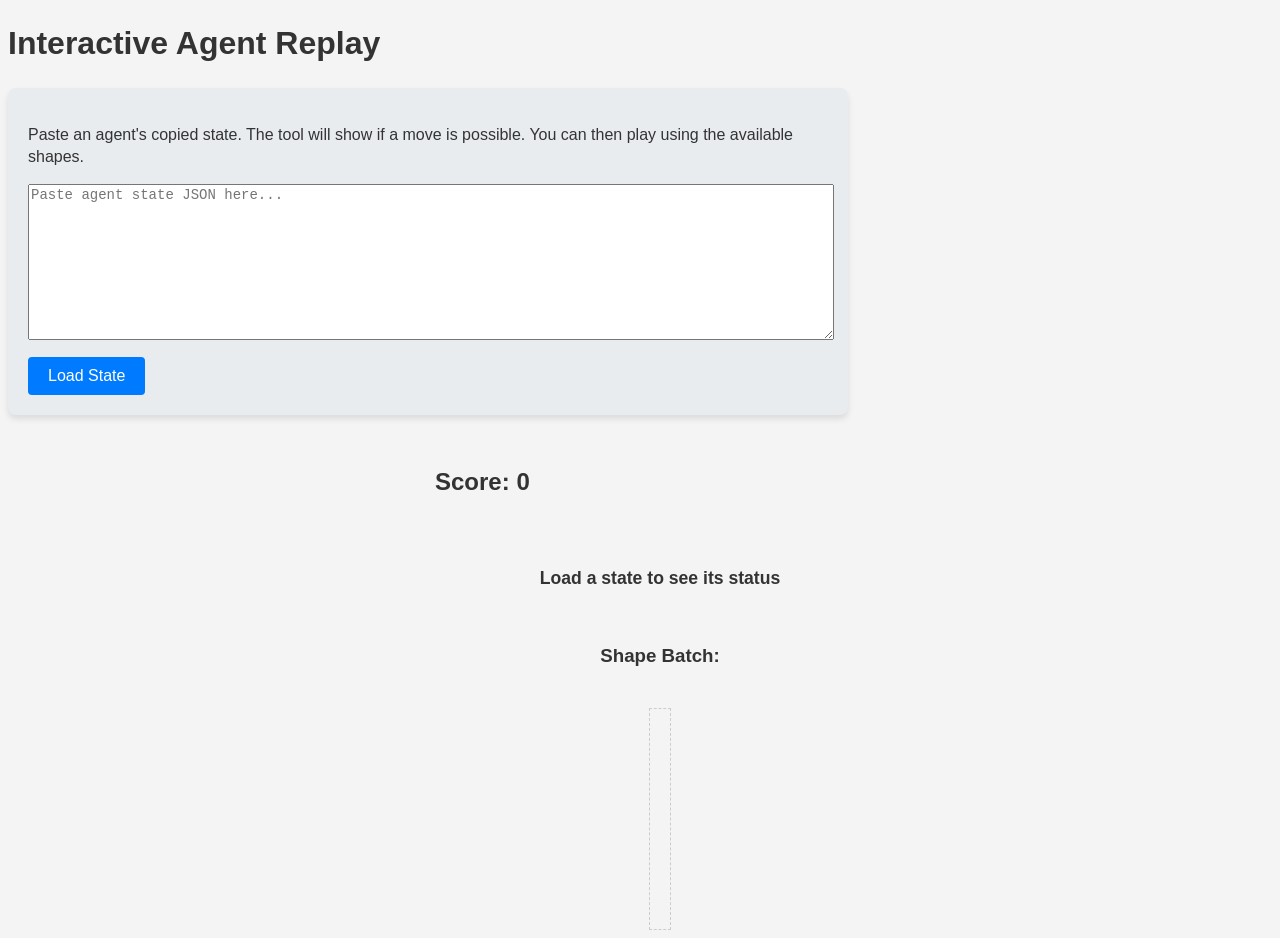
<file: replay/replay.html>
<!DOCTYPE html>
<html lang="en">
  <head>
    <meta charset="UTF-8" />
    <meta name="viewport" content="width=device-width, initial-scale=1.0" />
    <title>Interactive Agent Replay</title>
    <link rel="stylesheet" href="../style.css" />
    <style>
      body { justify-content: flex-start; }
      .replay-controls { width: 100%; max-width: 800px; padding: 20px; background-color: #e9ecef; border-radius: 8px; margin-bottom: 30px; box-shadow: 0 4px 6px rgba(0,0,0,0.1); }
      textarea { width: 100%; min-height: 150px; font-family: monospace; font-size: 14px; margin-bottom: 10px; }
      button { padding: 10px 20px; font-size: 16px; cursor: pointer; border: none; border-radius: 4px; background-color: #007bff; color: white; }
      .replay-wrapper { display: flex; gap: 40px; justify-content: center; align-items: flex-start; }
      #shapes-container { min-height: 200px; border: 1px dashed #ccc; padding: 10px; }
      #replay-status { font-size: 1.1em; font-weight: bold; padding: 12px; border-radius: 5px; margin-top: 15px; text-align: center; border: 1px solid transparent; }
      #replay-status.possible { background-color: #d4edda; color: #155724; border-color: #c3e6cb; }
      #replay-status.gameover { background-color: #f8d7da; color: #721c24; border-color: #f5c6cb; }
    </style>
  </head>
  <body>
    <h1>Interactive Agent Replay</h1>
    <div class="replay-controls">
      <p>Paste an agent's copied state. The tool will show if a move is possible. You can then play using the available shapes.</p>
      <textarea id="state-json-input" placeholder="Paste agent state JSON here..."></textarea>
      <button id="load-state-btn">Load State</button>
    </div>
    <div class="replay-wrapper">
      <div id="game-board" class="grid-8x8"></div>
      <div class="right-panel">
         <div class="score-container"><h2>Score: <span id="score">0</span></h2></div>
         <div id="replay-status">Load a state to see its status</div>
         <h3>Shape Batch:</h3>
         <div id="shapes-container"></div>
      </div>
    </div>
    <script type="module" src="replay.js"></script>
  </body>
</html>
</file>
<file: style.css>
/* =================================
   Global and Page Layout Styles
   ================================= */
body {
  font-family: "Segoe UI", Tahoma, Geneva, Verdana, sans-serif;
  background-color: #f4f4f4;
  color: #333;
  line-height: 1.4;
}
.hidden {
  display: none !important;
}

/* =====/* 3D Effect for Carousel Shape Pieces */
.carousel-shape-cell[style*="background-color"]:not(
    [style*="transparent"]
  )::before {
  content: "";
  position: absolute;
  top: 0;
  left: 0;
  right: 0;
  bottom: 0;
  background: linear-gradient(
    135deg,
    rgba(255, 255, 255, 0.6) 0%,
    rgba(255, 255, 255, 0.2) 25%,
    rgba(0, 0, 0, 0.1) 75%,
    rgba(0, 0, 0, 0.3) 100%
  );
  border-radius: inherit;
}

/* Shape Preview Styles for Carousel */
.shapes-carousel-wrapper {
  position: relative;
  overflow: hidden;
  border-radius: 8px;
}

.shapes-carousel-scroll {
  display: flex;
  gap: 1rem;
  overflow-x: auto;
  padding: 1rem 0;
  scroll-behavior: smooth;
  -webkit-overflow-scrolling: touch;
  /* Hide scrollbar */
  scrollbar-width: none; /* Firefox */
  -ms-overflow-style: none; /* IE and Edge */
}

.shapes-carousel-scroll::-webkit-scrollbar {
  display: none; /* Chrome, Safari, Opera */
}

.shape-preview {
  min-width: 80px;
  display: flex;
  flex-direction: column;
  align-items: center;
  gap: 0.5rem;
  padding: 0.75rem;
  background: white;
  border-radius: 8px;
  box-shadow: 0 2px 4px rgba(0, 0, 0, 0.1);
  transition: all 0.3s ease;
  animation: shapeFloat 3s ease-in-out infinite;
  animation-delay: calc(var(--shape-index, 0) * 0.1s);
}

.shape-preview:hover {
  transform: translateY(-4px) scale(1.05);
  box-shadow: 0 8px 16px rgba(0, 0, 0, 0.2);
}

/* Carousel shape squares */
#shapes-carousel .shape-grid {
  display: grid;
  gap: 1px;
}

#shapes-carousel .shape-grid > div {
  border-radius: 1px;
}

/* Ensure shape names wrap properly */
#shapes-carousel .text-center {
  word-wrap: break-word;
  overflow-wrap: break-word;
  hyphens: auto;
}

/* Shape Labels Caption */
.shape-labels-caption {
  text-align: center;
  margin-top: 1rem;
  padding-top: 0.75rem;
  border-top: 1px solid #e5e7eb;
}

.shape-label {
  display: inline-flex;
  align-items: center;
  gap: 0.25rem;
  margin: 0 0.5rem 0.25rem 0;
  font-size: 0.75rem;
  font-weight: 500;
  color: #6b7280;
}

.shape-label-color {
  width: 8px;
  height: 8px;
  border-radius: 50%;
  flex-shrink: 0;
}

/* =================================
   Fluid Connected Design - Simple & Clean
   ================================= */

.fluid-container {
  position: relative;
  width: 100%;
  background: linear-gradient(135deg, #1e293b 0%, #334155 100%);
  border-radius: 20px;
  border: 2px solid #475569;
  box-shadow: 0 8px 32px rgba(0, 0, 0, 0.3);
  overflow: hidden;
}

.fluid-section {
  position: relative;
  background: transparent;
  border: none;
  box-shadow: none;
}

/* Game Board Section */
.game-board-fluid {
  padding: 2rem 1.5rem 1rem 1.5rem;
  display: flex;
  justify-content: center;
  align-items: center;
  position: relative;
}

/* Simple connecting waist */
.game-board-fluid::after {
  content: "";
  position: absolute;
  bottom: -10px;
  left: 50%;
  transform: translateX(-50%);
  width: 70%;
  height: 20px;
  background: inherit;
  border-radius: 0 0 50px 50px;
  z-index: 1;
}

/* Control Panel Section */
.control-panel-fluid {
  padding: 1rem 1.5rem 2rem 1.5rem;
  position: relative;
  margin-top: -10px;
}

/* Simple connecting neck */
.control-panel-fluid::before {
  content: "";
  position: absolute;
  top: -10px;
  left: 50%;
  transform: translateX(-50%);
  width: 70%;
  height: 20px;
  background: inherit;
  border-radius: 50px 50px 0 0;
  z-index: 1;
}

/* Enhanced Game Board */
.fluid-section .game-board {
  border-radius: 12px;
  background: #0f172a;
  border: 2px solid #334155;
  box-shadow: inset 0 2px 8px rgba(0, 0, 0, 0.4), 0 4px 16px rgba(0, 0, 0, 0.3);
}

.fluid-section .game-board .cell {
  background: #1e293b;
  border: 1px solid #334155;
}

.fluid-section .game-board .cell.filled {
  background: #3b82f6;
  border-color: #60a5fa;
  box-shadow: 0 0 8px rgba(59, 130, 246, 0.3);
}

/* =================================
   Main Layout Containers
   ================================= */

/* Used by player.html */
.game-container {
  display: flex;
  flex-wrap: wrap;
  justify-content: center;
  gap: 40px;
  margin-top: 20px;
  position: relative;
}
/* Used by ai_trainer.html */
.trainer-content {
  display: flex;
  flex-direction: column;
  align-items: center;
  width: 100%;
  max-width: 1400px;
  padding: 20px;
  box-sizing: border-box;
}

/* =================================
   AI Trainer Page Specific Layout
   ================================= */
.top-section {
  display: flex;
  flex-wrap: wrap;
  justify-content: center;
  gap: 40px;
  width: 100%;
  margin-bottom: 40px;
}
.data-panel {
  display: flex;
  flex-direction: column;
  gap: 20px;
  min-width: 450px;
  flex-grow: 1;
}
#agents-container {
  width: 100%;
  padding: 20px;
  box-sizing: border-box;
  background-color: #e9e9e9;
  border-radius: 8px;
  margin-bottom: 20px;
}
#agents-container h3 {
  text-align: center;
  margin-top: 0;
}
#agents-list {
  display: flex;
  flex-wrap: wrap;
  gap: 10px;
  justify-content: center;
}

/* =================================
   Player Page Right Panel
   ================================= */
.right-panel {
  display: flex;
  flex-direction: column;
  align-items: center;
  gap: 20px;
  width: 450px;
}
#player-view {
  display: flex;
  flex-direction: column;
  align-items: center;
  gap: 20px;
  width: 100%;
}
.score-container,
.hint-container,
#model-loader-container,
#model-output-container,
#highscore-container,
.chart-container,
.mode-switch {
  width: 100%;
  box-sizing: border-box;
}

/* =================================
   Shared Components (Board, Cells, Shapes, etc.)
   ================================= */
.game-board {
  display: grid;
  border: 3px solid #333;
  background-color: #fff;
  width: fit-content;
  height: fit-content;
}

.grid-8x8 {
  grid-template-columns: repeat(8, 50px);
  grid-template-rows: repeat(8, 50px);
}

.cell {
  width: 50px;
  height: 50px;
  border: 1px solid #e0e0e0;
  box-sizing: border-box;
  background-color: #fff;
  position: relative;
}

.cell.occupied {
  border: 1px solid rgba(0, 0, 0, 0.2);
}

/* 3D Effect for Main Board Pieces */
.cell.occupied::before {
  content: "";
  position: absolute;
  top: 0;
  left: 0;
  right: 0;
  bottom: 0;
  background: linear-gradient(
    135deg,
    rgba(255, 255, 255, 0.6) 0%,
    rgba(255, 255, 255, 0.2) 25%,
    rgba(0, 0, 0, 0.1) 75%,
    rgba(0, 0, 0, 0.3) 100%
  );
  pointer-events: none;
}

.cell.preview {
  opacity: 0.6;
}

#shapes-container {
  display: flex;
  flex-direction: column;
  align-items: center;
  gap: 20px;
  min-height: 250px;
}

.shape {
  display: grid;
  cursor: grab;
  border: 2px solid #333;
  width: fit-content;
  transition: all 0.2s ease-in-out;
  background-color: #fff;
  border-radius: 2px;
}

.shape.dragging {
  opacity: 0.5;
  cursor: grabbing;
}

.shape-cell {
  width: 30px;
  height: 30px;
  box-sizing: border-box;
  border: none;
  position: relative;
}

.shape-cell[style*="background-color"]:not([style*="transparent"]) {
  border: 1px solid rgba(0, 0, 0, 0.2);
}

/* 3D Effect for Shape Pieces */
.shape-cell[style*="background-color"]:not([style*="transparent"])::before {
  content: "";
  position: absolute;
  top: 0;
  left: 0;
  right: 0;
  bottom: 0;
  background: linear-gradient(
    135deg,
    rgba(255, 255, 255, 0.6) 0%,
    rgba(255, 255, 255, 0.2) 25%,
    rgba(0, 0, 0, 0.1) 75%,
    rgba(0, 0, 0, 0.3) 100%
  );
  pointer-events: none;
}

/* =================================
   Modals, Buttons, and AI Stats
   ================================= */
#game-over-overlay {
  position: absolute;
  top: 0;
  left: 0;
  right: 0;
  bottom: 0;
  background-color: rgba(0, 0, 0, 0.75);
  color: white;
  display: flex;
  flex-direction: column;
  justify-content: center;
  align-items: center;
  font-size: 48px;
  font-weight: bold;
  text-align: center;
  z-index: 100;
}
#game-over-overlay.hidden {
  display: none;
}
#final-score {
  font-size: 32px;
  margin-top: 20px;
}
#game-over-overlay #reset-button {
  margin-top: 30px;
  padding: 15px 30px;
  font-size: 20px;
  font-weight: bold;
  color: white;
  background-color: #e74c3c;
  border: none;
  border-radius: 8px;
  cursor: pointer;
  transition: transform 0.2s ease;
}
#game-over-overlay #reset-button:hover {
  background-color: #c0392b;
  transform: scale(1.05);
}

#ai-stats {
  display: flex;
  gap: 20px;
  font-size: 1.2em;
  background-color: #eee;
  padding: 10px;
  border-radius: 5px;
  margin-bottom: 20px;
}
.mode-switch {
  display: flex;
  width: 100%;
}
.mode-switch button,
.mode-switch a {
  width: 50%;
  text-decoration: none;
}
.mode-switch a button {
  width: 100%;
}
.mode-switch button {
  padding: 10px;
  border: 1px solid #ccc;
  background-color: #f0f0f0;
  cursor: pointer;
}
.mode-switch button.active {
  background-color: #3498db;
  color: white;
  border-color: #2980b9;
}

/* =================================
   Component-Specific Styles
   ================================= */
/* =================================
   Compact High Score List
   ================================= */
#highscore-list {
  list-style-type: none;
  padding: 0;
  margin: 0;
}
#highscore-list li {
  background: #f8fafc;
  border: 1px solid #e2e8f0;
  border-radius: 0.375rem;
  padding: 0.5rem 0.75rem;
  margin-bottom: 0.5rem;
  display: flex;
  justify-content: space-between;
  align-items: center;
  font-size: 0.875rem;
  font-weight: 500;
}
#highscore-list li:first-child {
  background: linear-gradient(135deg, #fef3c7 0%, #fbbf24 100%);
  border-color: #f59e0b;
  font-weight: 700;
  box-shadow: 0 1px 3px rgba(245, 158, 11, 0.2);
}
#highscore-list li:nth-child(2) {
  background: linear-gradient(135deg, #f1f5f9 0%, #cbd5e1 100%);
  border-color: #94a3b8;
  font-weight: 600;
}
#highscore-list li:nth-child(3) {
  background: linear-gradient(135deg, #fed7aa 0%, #fb923c 100%);
  border-color: #ea580c;
  font-weight: 600;
}

/* =================================
   Shapes Carousel
   ================================= */
#shapes-carousel {
  scroll-behavior: smooth;
  -webkit-overflow-scrolling: touch;
}

.carousel-shape {
  display: grid;
  border: 2px solid #333;
  background-color: #fff;
  border-radius: 4px;
  padding: 8px;
  flex-shrink: 0;
  transition: transform 0.2s ease, box-shadow 0.2s ease;
  animation: float 3s ease-in-out infinite;
}

.carousel-shape:hover {
  transform: scale(1.05);
  box-shadow: 0 4px 12px rgba(0, 0, 0, 0.15);
}

.carousel-shape-cell {
  width: 20px;
  height: 20px;
  border: none;
  box-sizing: border-box;
  position: relative;
}

.carousel-shape-cell[style*="background-color"]:not([style*="transparent"]) {
  border: 1px solid rgba(0, 0, 0, 0.2);
}

/* 3D Effect for Carousel Shape Pieces */
.carousel-shape-cell[style*="background-color"]:not(
    [style*="transparent"]
  )::before {
  content: "";
  position: absolute;
  top: 0;
  left: 0;
  right: 0;
  bottom: 0;
  background: linear-gradient(
    135deg,
    rgba(255, 255, 255, 0.6) 0%,
    rgba(255, 255, 255, 0.2) 25%,
    rgba(0, 0, 0, 0.1) 75%,
    rgba(0, 0, 0, 0.3) 100%
  );
  pointer-events: none;
}

/* Floating animation for carousel shapes */
@keyframes float {
  0%,
  100% {
    transform: translateY(0px);
  }
  50% {
    transform: translateY(-3px);
  }
}

.carousel-shape:nth-child(even) {
  animation-delay: 1.5s;
}

.carousel-shape:nth-child(3n) {
  animation-delay: 0.5s;
}

/* Custom scrollbar styling */
.scrollbar-thin {
  scrollbar-width: thin;
}

.scrollbar-thumb-gray-400::-webkit-scrollbar-thumb {
  background-color: #9ca3af;
  border-radius: 6px;
}

.scrollbar-track-gray-200::-webkit-scrollbar-track {
  background-color: #e5e7eb;
}

.scrollbar-thin::-webkit-scrollbar {
  height: 8px;
}

/* =================================
   Clean Minimal Agent Cards
   ================================= */
.agent-card {
  background-color: white;
  border: 1px solid #e5e7eb;
  border-radius: 0.5rem;
  padding: 0.5rem; /* Reduced padding */
  width: 140px;
  height: 180px; /* Reduced height */
  text-align: center;
  display: flex;
  flex-direction: column;
  gap: 4px; /* Reduced gap */
  font-size: 0.8rem;
  transition: all 0.15s ease;
}
.agent-card.active {
  background-color: #f0fdf4;
  border-color: #22c55e;
  border-width: 2px;
  box-shadow: 0 2px 8px rgba(34, 197, 94, 0.2);
}
.agent-card.done {
  background-color: #fef2f2;
  border-color: #ef4444;
  opacity: 0.8;
}

/* Agent Header - Top row with ID and Copy button */
.agent-header {
  display: flex;
  justify-content: space-between;
  align-items: center;
  font-size: 0.75rem;
  margin-bottom: 6px;
}
.agent-id {
  font-weight: bold;
  color: #374151;
  font-size: 0.8rem;
}

/* Agent Info Row - 2 columns for shapes and score */
.agent-info-row {
  display: grid;
  grid-template-columns: 1fr auto;
  gap: 6px;
  align-items: center;
  margin-bottom: 6px;
}

.agent-score {
  font-weight: bold;
  padding: 4px 8px;
  border-radius: 4px;
  border: 1px solid;
  font-size: 0.8rem;
  white-space: nowrap;
}

/* Agent Mini Board - Match Live Preview Styling */
.agent-mini-board {
  display: grid;
  border: 2px solid #333;
  background-color: #fff;
  width: fit-content;
  height: fit-content;
  margin: 4px auto;
  border-radius: 2px;
  grid-template-columns: repeat(8, 10px);
  grid-template-rows: repeat(8, 10px);
  flex-shrink: 0; /* Prevent shrinking */
}
.agent-mini-board-cell {
  width: 10px;
  height: 10px;
  background-color: #fff;
  border: 1px solid #e0e0e0;
  box-sizing: border-box;
}
.agent-mini-board-cell.occupied {
  border: 1px solid rgba(0, 0, 0, 0.2);
  position: relative;
}

/* 3D Effect for Pieces */
.agent-mini-board-cell.occupied::before {
  content: "";
  position: absolute;
  top: 0;
  left: 0;
  right: 0;
  bottom: 0;
  background: linear-gradient(
    135deg,
    rgba(255, 255, 255, 0.6) 0%,
    rgba(255, 255, 255, 0.2) 25%,
    rgba(0, 0, 0, 0.1) 75%,
    rgba(0, 0, 0, 0.3) 100%
  );
  border-radius: 1px;
}

/* Shape Batch Container - Fixed height */
.agent-batch-container {
  background-color: #f8fafc;
  border: 1px solid #e2e8f0;
  border-radius: 0.25rem;
  display: flex;
  justify-content: center;
  align-items: center;
  height: 28px; /* Reduced height */
  padding: 2px;
  gap: 2px;
  flex-wrap: nowrap;
  overflow: hidden; /* Hide overflow if shapes are too tall */
  flex-shrink: 0; /* Prevent shrinking */
}

/* Agent Mini Shapes */
.agent-mini-shape {
  display: grid;
  gap: 0;
  max-height: 20px; /* Reduced max height */
  overflow: hidden;
}
.agent-mini-shape-cell {
  width: 3px; /* Even smaller to fit more shapes */
  height: 3px;
  border: none;
  box-sizing: border-box;
  position: relative;
}
.agent-mini-shape-cell[style*="background-color"]:not([style*="transparent"]) {
  border: 1px solid rgba(0, 0, 0, 0.2);
}

/* 3D Effect for Mini Shape Pieces */
.agent-mini-shape-cell[style*="background-color"]:not(
    [style*="transparent"]
  )::before {
  content: "";
  position: absolute;
  top: 0;
  left: 0;
  right: 0;
  bottom: 0;
  background: linear-gradient(
    135deg,
    rgba(255, 255, 255, 0.7) 0%,
    rgba(255, 255, 255, 0.3) 25%,
    rgba(0, 0, 0, 0.1) 75%,
    rgba(0, 0, 0, 0.4) 100%
  );
  border-radius: 1px;
  pointer-events: none;
}

.agent-copy-btn {
  background-color: #6366f1;
  color: white;
  font-size: 7px;
  padding: 0.125rem 0.25rem;
  border-radius: 0.25rem;
  cursor: pointer;
  border: none;
  transition: background-color 0.15s ease;
  flex-shrink: 0;
}
.agent-copy-btn:hover {
  background-color: #4f46e5;
}

/* Model I/O and Hint Panel */
#model-output-container,
#model-loader-container {
  background-color: #f0f0f0;
  border: 1px solid #ddd;
  border-radius: 5px;
  padding: 15px;
}
#model-output-container h4,
#model-loader-container h4 {
  margin: 0 0 10px 0;
  text-align: center;
}
#model-output-container p {
  font-size: 0.8em;
  text-align: center;
  margin: -5px 0 5px 0;
}
#model-output-container textarea,
.model-input-group textarea {
  width: 100%;
  box-sizing: border-box;
  font-family: monospace;
  font-size: 12px;
}
.model-input-group {
  margin-bottom: 10px;
}
.model-input-group label {
  display: block;
  margin-bottom: 3px;
  font-weight: bold;
}
#load-models-btn {
  width: 100%;
  padding: 8px;
  background-color: #28a745;
  color: white;
  border: none;
  border-radius: 4px;
  cursor: pointer;
}
#load-models-btn:hover {
  background-color: #218838;
}
#model-selection-container {
  margin-top: 10px;
  display: flex;
  justify-content: center;
  gap: 20px;
}
#hint-button {
  width: 100%;
}
#hint-button:disabled {
  background-color: #ccc;
  cursor: not-allowed;
  color: #666;
}
.shape.hint-shape {
  border: 3px solid #007bff !important;
  box-shadow: 0 0 15px rgba(0, 123, 255, 0.7);
  transform: scale(1.05);
}
.cell.hint-placement {
  background-color: rgba(0, 123, 255, 0.25) !important;
  border: 2px dashed #0056b3 !important;
}

/* =================================
   NEW Comparison Page Layout
   ================================= */
.controls-panel {
  width: 95%;
  max-width: 1000px;
  padding: 20px;
  background-color: #e9ecef;
  border-radius: 8px;
  margin-bottom: 30px;
  box-shadow: 0 4px 6px rgba(0, 0, 0, 0.1);
  display: flex;
  flex-wrap: wrap;
  gap: 20px;
  align-items: flex-end;
  position: relative;
}
.controls-panel .model-input-group {
  flex-grow: 1;
  min-width: 300px;
}
.controls-panel button {
  padding: 10px 20px;
  font-size: 16px;
  height: fit-content;
}
#shared-shape-panel {
  text-align: center;
  min-width: 150px;
}
#shared-shape-panel h4 {
  margin: 0 0 5px 0;
}
#shared-shape-container {
  display: flex;
  justify-content: center;
}

.battle-ground {
  display: flex;
  justify-content: center;
  gap: 40px;
  flex-wrap: wrap;
  width: 100%;
}

.model-column {
  display: flex;
  flex-direction: column;
  align-items: center;
  gap: 15px;
}

.board-wrapper {
  position: relative; /* For the overlay */
}
.status-overlay {
  position: absolute;
  top: 0;
  left: 0;
  right: 0;
  bottom: 0;
  background-color: rgba(120, 20, 20, 0.75);
  color: white;
  display: flex;
  justify-content: center;
  align-items: center;
  font-size: 3em;
  font-weight: bold;
  border-radius: 5px;
}
.score-container.winning {
  background-color: #d4edda;
  color: #155724;
  padding: 5px 10px;
  border-radius: 5px;
  border: 1px solid #c3e6cb;
  font-weight: bold;
}
.full-width-switch {
  width: 95%;
  max-width: 1000px;
  margin-top: 30px;
}

#shared-shape-panel {
  text-align: center;
  min-width: 250px; /* Wider to accommodate a batch */
  background-color: white;
  padding: 10px;
  border-radius: 5px;
  border: 1px solid #ddd;
}
#shared-shape-panel h4 {
  margin: 0 0 10px 0;
}
#shared-shape-container {
  display: flex;
  justify-content: center;
  align-items: center;
  gap: 15px;
  min-height: 60px; /* Taller for the shapes */
}
.chart-wrapper {
  background-color: white;
  padding: 20px;
  border-radius: 8px;
  box-shadow: 0 4px 6px rgba(0, 0, 0, 0.05);
  border: 1px solid #ddd;
}
.chart-wrapper h3 {
  text-align: center;
  margin: 0 0 15px 0;
}

.control-group {
  display: flex;
  flex-direction: column;
  align-items: flex-start;
  gap: 5px;
}
.control-group label {
  font-weight: bold;
  font-size: 0.9em;
}
.control-group input[type="number"] {
  width: 100px;
  padding: 8px;
  border: 1px solid #ccc;
  border-radius: 4px;
  font-size: 1em;
}

/* NEW style for the progress indicator text */
#progress-indicator {
  text-align: center;
  width: 100%;
  margin-top: 10px;
  font-weight: bold;
  color: #0056b3;
}

.shape-panel {
  width: 100%;
  background-color: #f0f0f0;
  border: 1px solid #ddd;
  border-radius: 5px;
  padding: 10px;
  box-sizing: border-box;
}
.shape-panel h4 {
  margin: 0 0 10px 0;
  text-align: center;
  font-size: 0.9em;
}
.shape-panel .shape-container {
  display: flex;
  justify-content: space-around;
  align-items: center;
  min-height: 40px;
}
/* Use a smaller size for the batch display shapes */
.shape-panel .shape-container .shape {
  border: 2px solid #333;
  background-color: white;
  border-radius: 2px;
}
.shape-panel .shape-container .shape-cell {
  width: 15px;
  height: 15px;
  border: none;
  position: relative;
}

.shape-panel
  .shape-container
  .shape-cell[style*="background-color"]:not([style*="transparent"]) {
  border: 1px solid rgba(0, 0, 0, 0.2);
}

/* 3D Effect for Panel Shape Pieces */
.shape-panel
  .shape-container
  .shape-cell[style*="background-color"]:not([style*="transparent"])::before {
  content: "";
  position: absolute;
  top: 0;
  left: 0;
  right: 0;
  bottom: 0;
  background: linear-gradient(
    135deg,
    rgba(255, 255, 255, 0.6) 0%,
    rgba(255, 255, 255, 0.2) 25%,
    rgba(0, 0, 0, 0.1) 75%,
    rgba(0, 0, 0, 0.3) 100%
  );
  pointer-events: none;
}
</file>
